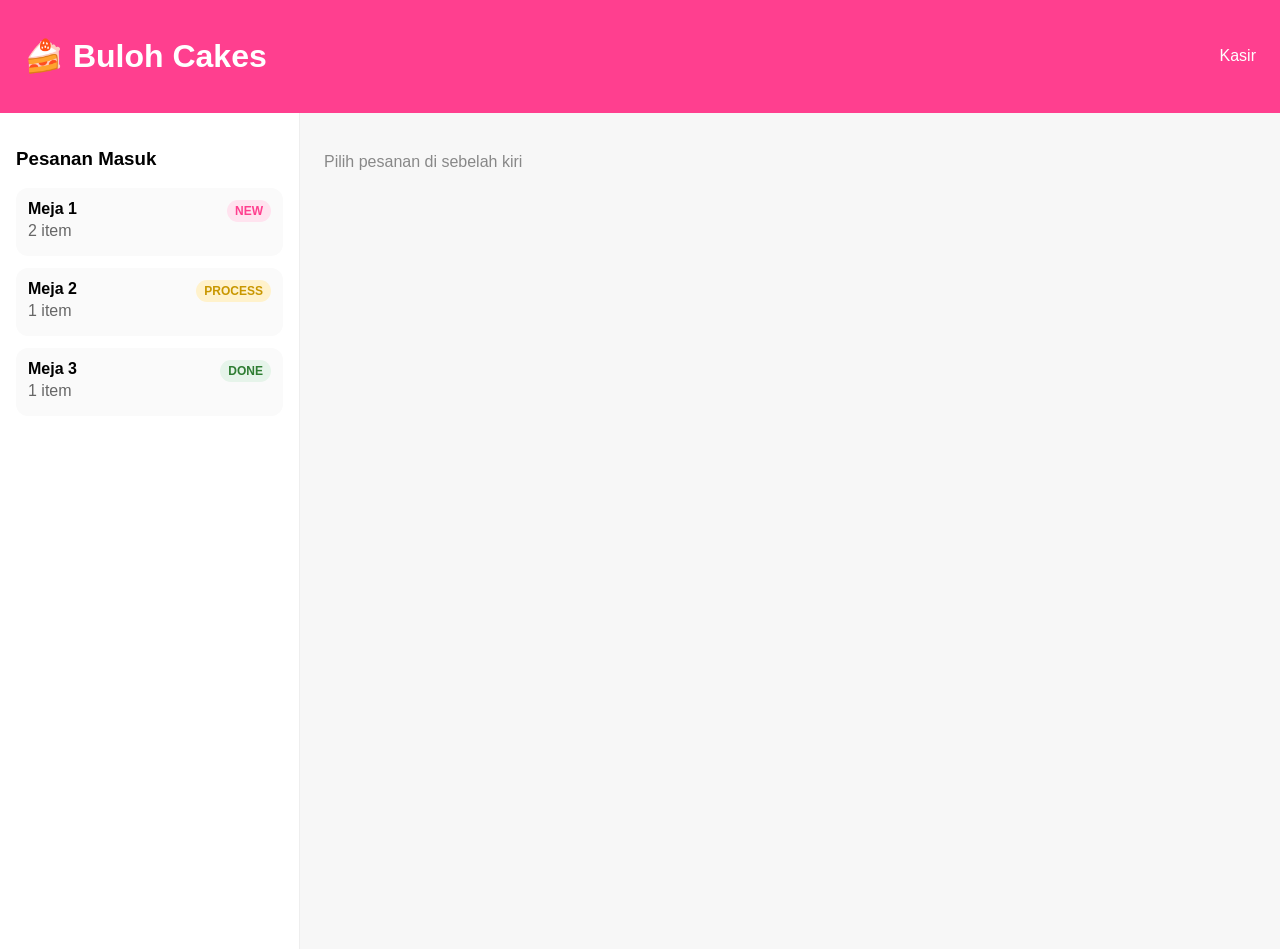
<file: frontend/Kasir/kasir.html>
<!-- <!DOCTYPE html>
<html lang="id">
<head>
  <meta charset="UTF-8">
  <title>Buloh Cakes - Order Menu</title>
  <link rel="stylesheet" href="../css/style.css"> </head>
<body>

<header class="topbar">
  <h1>🍰 Buloh Cakes</h1>
  <div class="tabs">
    <button class="tab active" data-filter="all">All</button>
    <button class="tab" data-filter="food">Makanan</button>
    <button class="tab" data-filter="drink">Minuman</button>
  </div>
</header>

<div class="container">
  <main class="menu-container">
    <h2>Eaterys and Beverages</h2>
    <div id="menuGrid" class="menu-grid"></div>
  </main>
</div>

<div class="cart-bar" style="display: none;">
  <div class="cart-bar-info">
    <p id="total-items-label">0 item</p>
    <p id="total-price-label">Rp 0</p>
  </div>
  <button class="view-cart" id="btn-view-cart">View cart</button>
</div>

<script src="../js/cart.js"></script> 
<script src="../js/render-menu.js"></script>
</body>
</html> -->

<!DOCTYPE html>
<html lang="id">
<head>
  <meta charset="UTF-8">
  <title>Kasir - Buloh Cakes</title>
  <link rel="stylesheet" href="kasir.css">
</head>
<body>

<header class="topbar">
  <h1>🍰 Buloh Cakes</h1>
  <span>Kasir</span>
</header>

<div class="container">

  <!-- LIST ORDER -->
  <aside class="order-list" id="orderList">
    <!-- diisi JS -->
  </aside>

  <!-- DETAIL ORDER -->
  <main class="order-detail" id="orderDetail">
    <p class="placeholder">Pilih pesanan di sebelah kiri</p>
  </main>

</div>

<script src="kasir.js"></script>
</body>
</html>
</file>
<file: frontend/Kasir/kasir.css>
* {
  box-sizing: border-box;
  font-family: Arial, sans-serif;
}

body {
  margin: 0;
  background: #f7f7f7;
}

/* TOPBAR */
.topbar {
  background: #ff3f8f;
  color: white;
  padding: 16px 24px;
  display: flex;
  justify-content: space-between;
  align-items: center;
}

/* LAYOUT */
.container {
  display: grid;
  grid-template-columns: 300px 1fr;
  height: calc(100vh - 64px);
}

/* ORDER LIST */
.order-list {
  background: white;
  border-right: 1px solid #eee;
  padding: 16px;
  overflow-y: auto;
}

.order-card {
  background: #fafafa;
  border-radius: 12px;
  padding: 12px;
  margin-bottom: 12px;
  cursor: pointer;
  position: relative;
}

.order-card.active {
  border: 2px solid #ff3f8f;
}

.order-card p {
  margin: 4px 0;
  color: #666;
}

/* STATUS BADGE */
.status {
  position: absolute;
  top: 12px;
  right: 12px;
  font-size: 12px;
  padding: 4px 8px;
  border-radius: 20px;
  font-weight: bold;
}

.new {
  background: #ffe3ef;
  color: #ff3f8f;
}

.process {
  background: #fff2cc;
  color: #c99700;
}

.done {
  background: #e6f4ea;
  color: #2e7d32;
}

/* DETAIL */
.order-detail {
  padding: 24px;
  overflow-y: auto;
}

.placeholder {
  color: #888;
}

/* ITEM LIST */
.item-list {
  background: white;
  border-radius: 12px;
  list-style: none;
  padding: 0;
  margin: 16px 0;
}

.item-list li {
  display: grid;
  grid-template-columns: 1fr auto auto;
  padding: 14px;
  border-bottom: 1px solid #eee;
}

.item-list li:last-child {
  border-bottom: none;
}

/* ACTIONS */
.actions {
  display: flex;
  gap: 12px;
  margin-top: 16px;
}

.actions button {
  flex: 1;
  padding: 14px;
  border: none;
  border-radius: 12px;
  font-weight: bold;
  cursor: pointer;
}

.accept {
  background: #ddd;
}

.process-btn {
  background: #ffb703;
  color: white;
}

.done-btn {
  background: #2e7d32;
  color: white;
}

/* RESPONSIVE */
@media (max-width: 900px) {
  .container {
    grid-template-columns: 1fr;
  }
}
</file>
